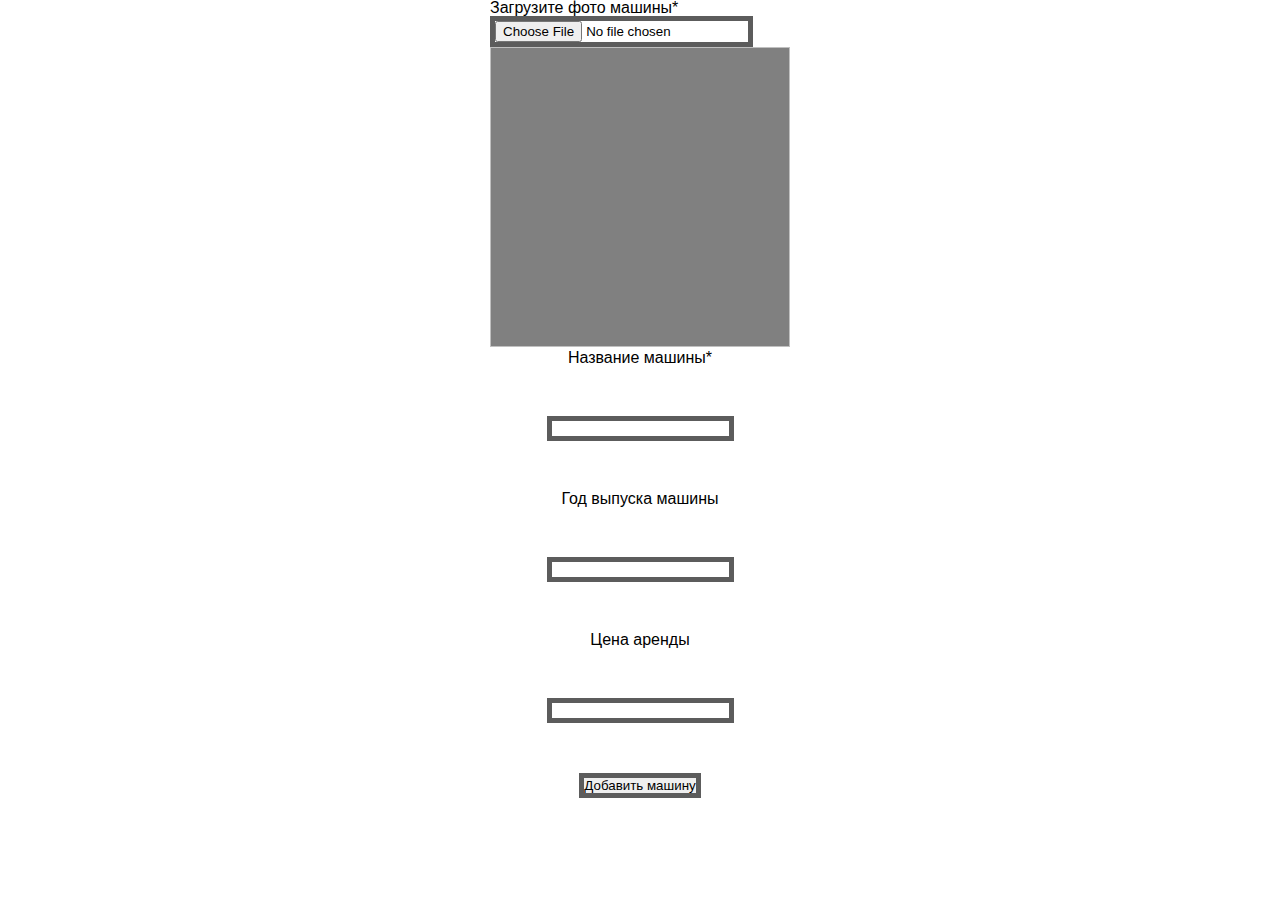
<file: public/admin.html>
<!DOCTYPE html>
<html lang="en">
<head>
    <meta charset="UTF-8">
    <meta name="viewport" content="width=device-width, initial-scale=1.0">
    <link rel="stylesheet" href="./admin.css">
    <title>Admin</title>
</head>
<body>
    <div class="new-car-block">
        <form method="post">
            <div class="car-image-block">
                <label>Загрузите фото машины*</label>
                <input  id="imageInput" name="photo" type="file" required>
                <img id="carImage" class="car-image">
            </div>
            <label >Название машины*</label>
            <input id="name" name="name" type="text" required>

            <label >Год выпуска машины</label>
            <input id="date" name="date" type="number">

            <label >Цена аренды</label>
            <input id="price" name="price" type="number">

            <input type="submit" name="submitForm" value="Добавить машину">
        </form>
    </div>
    <script src="./admin.js"></script>
</body>
</html>
</file>
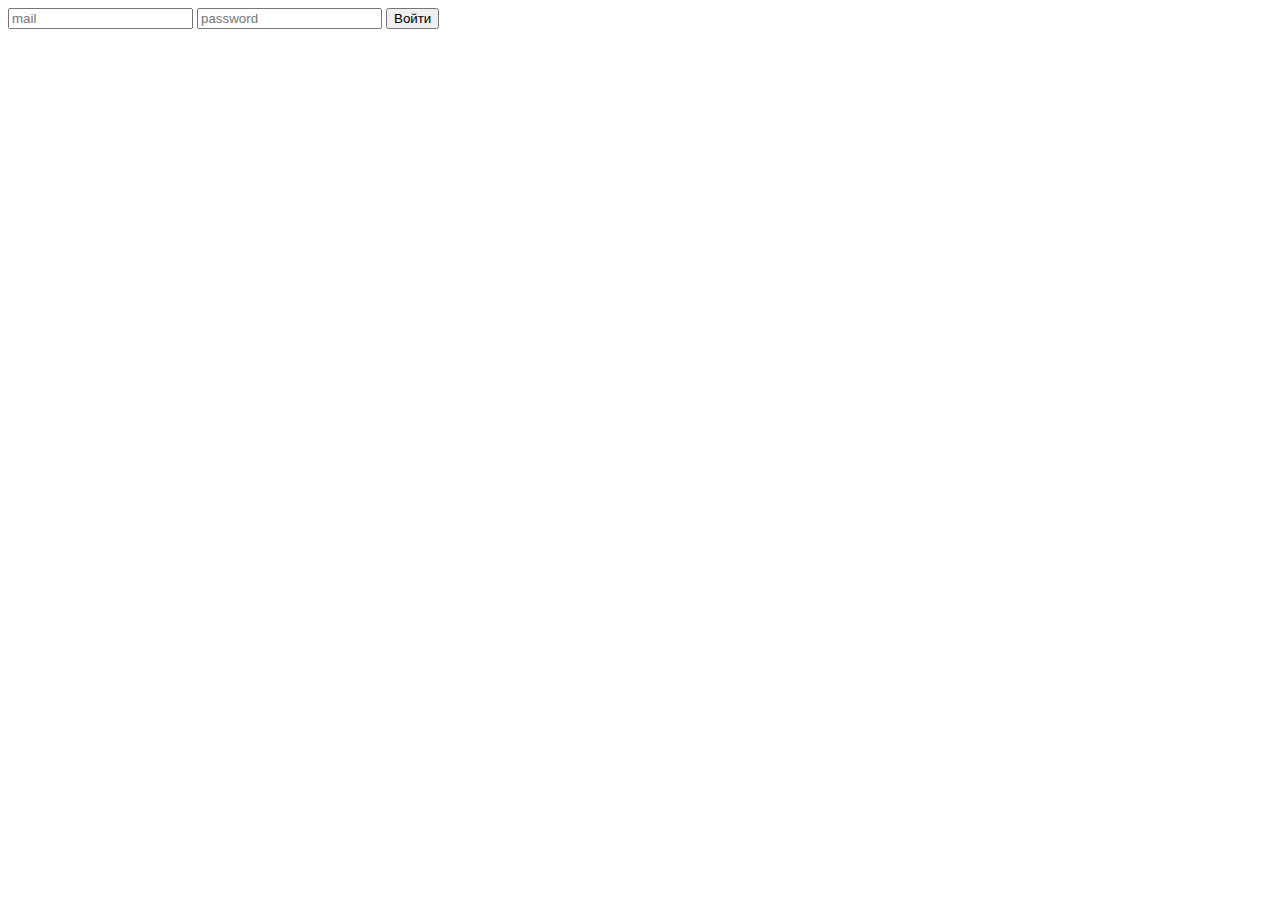
<file: public/secure.html>
<!DOCTYPE html>
<html lang="en">
<head>
    <meta charset="UTF-8">
    <meta name="viewport" content="width=device-width, initial-scale=1.0">
    <title>Secure</title>
</head>
<body>
    <input name="mail" placeholder="mail">
    <input name="pass" placeholder="password">
    <button>Войти</button>
    
</body>
</html>
</file>
<file: public/admin.css>
*{
	padding: 0;
	margin: 0;
	border: 0;
}
*, *:before, *:after{
	-moz-box-sizing: border-box;
	-webkit-box-sizing: border-box;
	box-sizing: border-box;
}
:focus, :active{outline: none;}
a:focus, a:active{outline: none;}

nav,footer,header,aside{display: block;}

html, body{
	height: 100%;
	width: 100%;
	font-style: 100%;
	line-height: 1;
    font-family:'Trebuchet MS', 'Lucida Sans Unicode', 'Lucida Grande', 'Lucida Sans', Arial, sans-serif;
	font-style: 14px;
	-ms-text-size-adjust: 100%;
	-moz-text-size-adjust: 100%;
	-webkit-text-size-adjust: 100%;
}

input, button, textarea{font-family: inherit;}

input::-ms-clear{display:none;}
button{cursor: pointer;}
button::-moz-focus-inner{padding: 0;border: 0;}
a, a:visited{text-decoration: none;}
a:hover{text-decoration: none;}
ul li{list-style-type: none;}
img{vertical-align: top;}

h1,h2, h3, h4, h5, h6{font-style: inherit; font-weight: 400;}



/*оформление*/

.new-car-block {
    display: flex;
    flex-direction: column;
    align-items: center;
    gap: 50px;
}

.car-image-block {
    width: 300px;
    height: 300px;
}

.car-image {
    width: 100%;
    height: 100%;
    background-color: grey;
    background-position: center;
    background-size: cover;
    background-repeat: no-repeat;
}

form {
	display: flex;
	flex-direction: column;
	align-items: center;
	gap: 50px;
}

input {
	border: 5px solid rgb(92, 92, 92);
}
</file>
